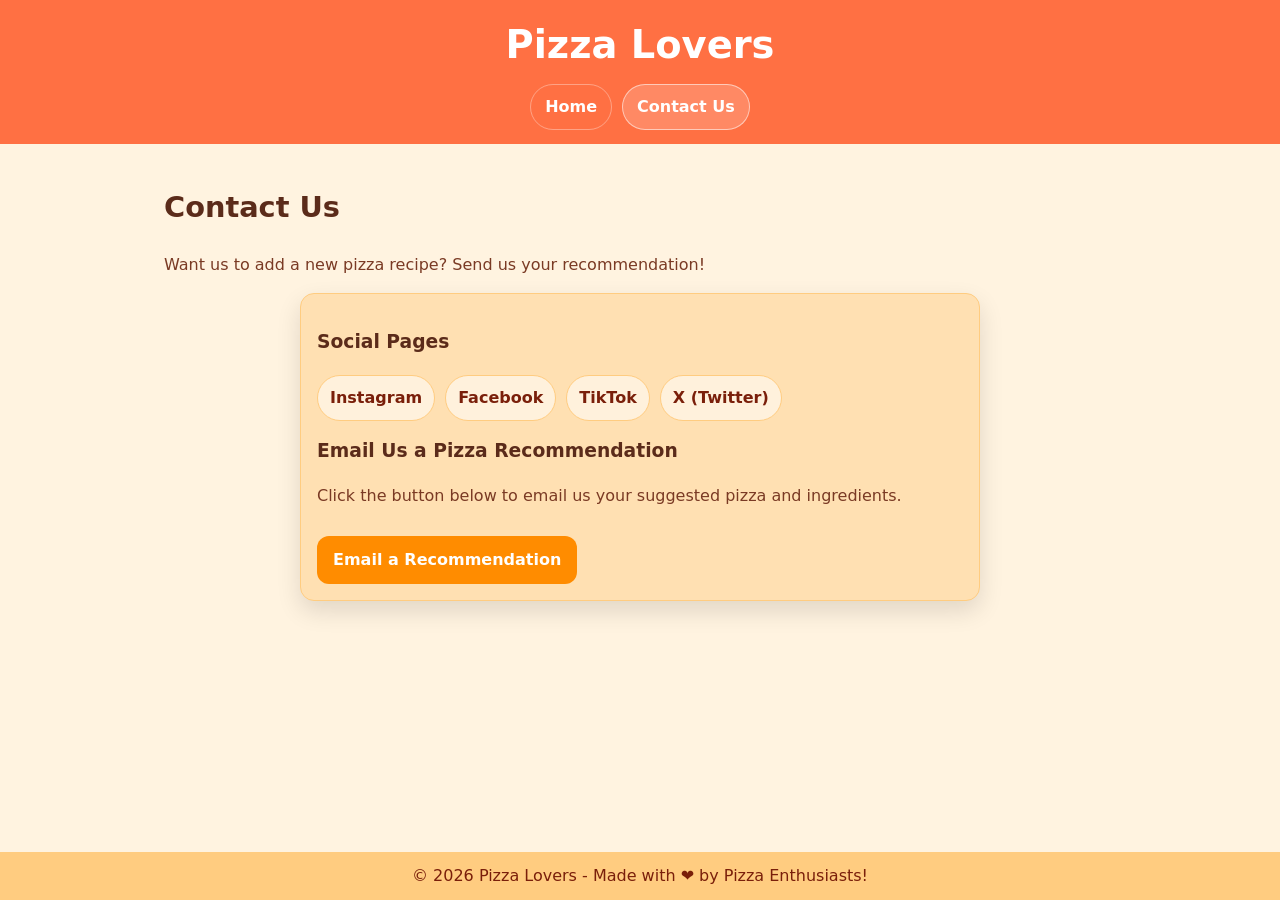
<file: contact.html>
<!DOCTYPE html>
<html lang="en">
<head>
  <meta charset="UTF-8" />
  <meta name="viewport" content="width=device-width, initial-scale=1.0" />
  <title>Contact Us - Pizza Lovers</title>
  <link rel="stylesheet" href="styles.css" />
</head>
<body>
  <a class="skip-link" href="#main">Skip to content</a>

  <header>
    <div class="container">
      <h1>Pizza Lovers</h1>
      <nav class="top-nav">
        <a href="index.html">Home</a>
        <a href="contact.html" aria-current="page">Contact Us</a>
      </nav>
    </div>
  </header>

  <main id="main">
    <div class="container">
      <h2>Contact Us</h2>
      <p>Want us to add a new pizza recipe? Send us your recommendation!</p>

      <section class="contact-card">
        <h3>Social Pages</h3>
        <div class="social-links">
          <a href="https://www.instagram.com/andersons.account/" target="_blank" rel="noopener noreferrer">Instagram</a>
          <a href="https://www.instagram.com/andersons.account/" target="_blank" rel="noopener noreferrer">Facebook</a>
          <a href="https://www.instagram.com/andersons.account/" target="_blank" rel="noopener noreferrer">TikTok</a>
          <a href="https://www.instagram.com/andersons.account/" target="_blank" rel="noopener noreferrer">X (Twitter)</a>
        </div>

        <h3 style="margin-top:16px;">Email Us a Pizza Recommendation</h3>
        <p>Click the button below to email us your suggested pizza and ingredients.</p>

        <a class="email-button"
           href="mailto:pizzalovers@example.com?subject=Pizza%20Recommendation&body=Hi%20Pizza%20Lovers!%0A%0AI%20recommend%20adding%20this%20pizza%3A%0A-%20Pizza%20name%3A%20%0A-%20Toppings%2Fingredients%3A%20%0A-%20Sauce%3A%20%0A-%20Anything%20else%3A%20%0A%0AThanks!">
          Email a Recommendation
        </a>
      </section>
    </div>
  </main>

  <footer>
    <div class="container">
      <p>© 2026 Pizza Lovers - Made with ❤️ by Pizza Enthusiasts!</p>
    </div>
  </footer>
</body>
</html>
</file>
<file: styles.css>
:root {
  --bg: #fff3e0;
  --surface: #ffe0b2;
  --surface-2: #fff7ed;

  --text: #5b2b1a;
  --muted: #7a3a24;

  --brand: #ff7043;
  --brand-2: #e65100;
  --accent: #ff8c00;

  --border: #ffcc80;

  --radius: 14px;
  --shadow: 0 10px 25px rgba(0, 0, 0, 0.12);

  --container: 980px;
}

* { box-sizing: border-box; }

body {
  margin: 0;

  /* Sticky footer setup */
  min-height: 100vh;
  display: flex;
  flex-direction: column;

  font-family: system-ui, -apple-system, Segoe UI, Roboto, Arial, sans-serif;
  background-color: var(--bg);
  color: var(--text);
  text-align: left;
  line-height: 1.5;
}

.container {
  max-width: var(--container);
  margin: 0 auto;
  padding: 0 14px;
}

.skip-link {
  position: absolute;
  left: -999px;
  top: 10px;
  background: #111;
  color: #fff;
  padding: 10px 12px;
  border-radius: 10px;
  z-index: 9999;
}

.skip-link:focus { left: 10px; }

header {
  background-color: var(--brand);
  color: white;
  padding: 16px 0 10px;
}

header h1 {
  margin: 0;
  text-align: center;
  font-size: clamp(1.7rem, 3vw, 2.4rem);
}

.top-nav {
  margin: 10px auto 0;
  display: flex;
  justify-content: center;
  gap: 10px;
  flex-wrap: wrap;
  padding: 0 12px 4px;
}

.top-nav a {
  color: white;
  text-decoration: none;
  font-weight: 700;
  padding: 10px 14px;
  border-radius: 999px;
  border: 1px solid rgba(255, 255, 255, 0.35);
}

.top-nav a:hover {
  background-color: rgba(255, 255, 255, 0.15);
}

.top-nav a[aria-current="page"] {
  background: rgba(255, 255, 255, 0.18);
  border-color: rgba(255, 255, 255, 0.55);
}

.top-nav a:focus-visible {
  outline: 3px solid rgba(255, 255, 255, 0.85);
  outline-offset: 2px;
}

main {
  padding: 18px 0 28px;
  flex: 1;
}

h2 { font-size: clamp(1.3rem, 2.4vw, 1.8rem); }
p { color: var(--muted); }

.recipes {
  display: grid;
  gap: 16px;
  align-items: stretch;
  grid-template-columns: 1fr;
  margin-top: 14px;
}

@media (min-width: 640px) {
  .recipes { grid-template-columns: repeat(2, 1fr); }
}

@media (min-width: 980px) {
  .recipes { grid-template-columns: repeat(3, 1fr); }
}

.recipe {
  background: var(--surface);
  border: 1px solid var(--border);
  border-radius: var(--radius);
  padding: 14px;
  box-shadow: var(--shadow);
  display: flex;
  flex-direction: column;
}

.recipe img {
  width: 100%;
  height: 170px;
  object-fit: cover;
  object-position: center;
  border-radius: 12px;
  display: block;
}

.recipe h3 {
  font-size: 1.15rem;
  color: #7a1f0a;
  margin: 12px 0 6px;
}

.recipe p {
  font-size: 1rem;
  margin: 0 0 10px;
}

.recipe-details {
  margin-top: auto;
}

.recipe-details > summary {
  list-style: none;
  cursor: pointer;
  user-select: none;
  margin-top: 10px;
  padding: 12px 14px;
  background: var(--accent);
  color: white;
  border-radius: 12px;
  font-weight: 700;
  text-align: center;
}

.recipe-details > summary::-webkit-details-marker {
  display: none;
}

.recipe-details[open] > summary {
  background-color: var(--brand-2);
}

.recipe-content {
  margin-top: 10px;
  background: var(--surface-2);
  border: 1px dashed var(--border);
  border-radius: 12px;
  padding: 12px 12px;
  color: var(--text);
}

.recipe-content h4 {
  margin: 8px 0 6px;
  color: #7a1f0a;
}

.recipe-content ul,
.recipe-content ol {
  margin: 6px 0 10px 18px;
  padding: 0;
}

.contact-card {
  max-width: 680px;
  margin: 0 auto;
  background: var(--surface);
  border: 1px solid var(--border);
  border-radius: var(--radius);
  padding: 16px;
  box-shadow: var(--shadow);
  text-align: left;
  color: var(--text);
}

.social-links {
  display: flex;
  flex-wrap: wrap;
  gap: 10px;
  margin-top: 10px;
}

.social-links a {
  background: rgba(255, 255, 255, 0.55);
  border: 1px solid var(--border);
  padding: 10px 12px;
  border-radius: 999px;
  text-decoration: none;
  color: #7a1f0a;
  font-weight: 700;
}

.email-button {
  display: inline-block;
  margin-top: 12px;
  padding: 12px 16px;
  background-color: var(--accent);
  color: white !important;
  text-decoration: none;
  border-radius: 12px;
  font-size: 1rem;
  font-weight: 800;
  text-align: center;
}

.email-button:hover {
  background-color: var(--brand-2);
}

@media (max-width: 420px) {
  .email-button { display: block; width: 100%; }
}

footer {
  background-color: var(--border);
  color: #7a1f0a;
  padding: 12px 0;
  flex-shrink: 0;
}

footer p {
  margin: 0;
  color: inherit;
  text-align: center;
}
</file>
